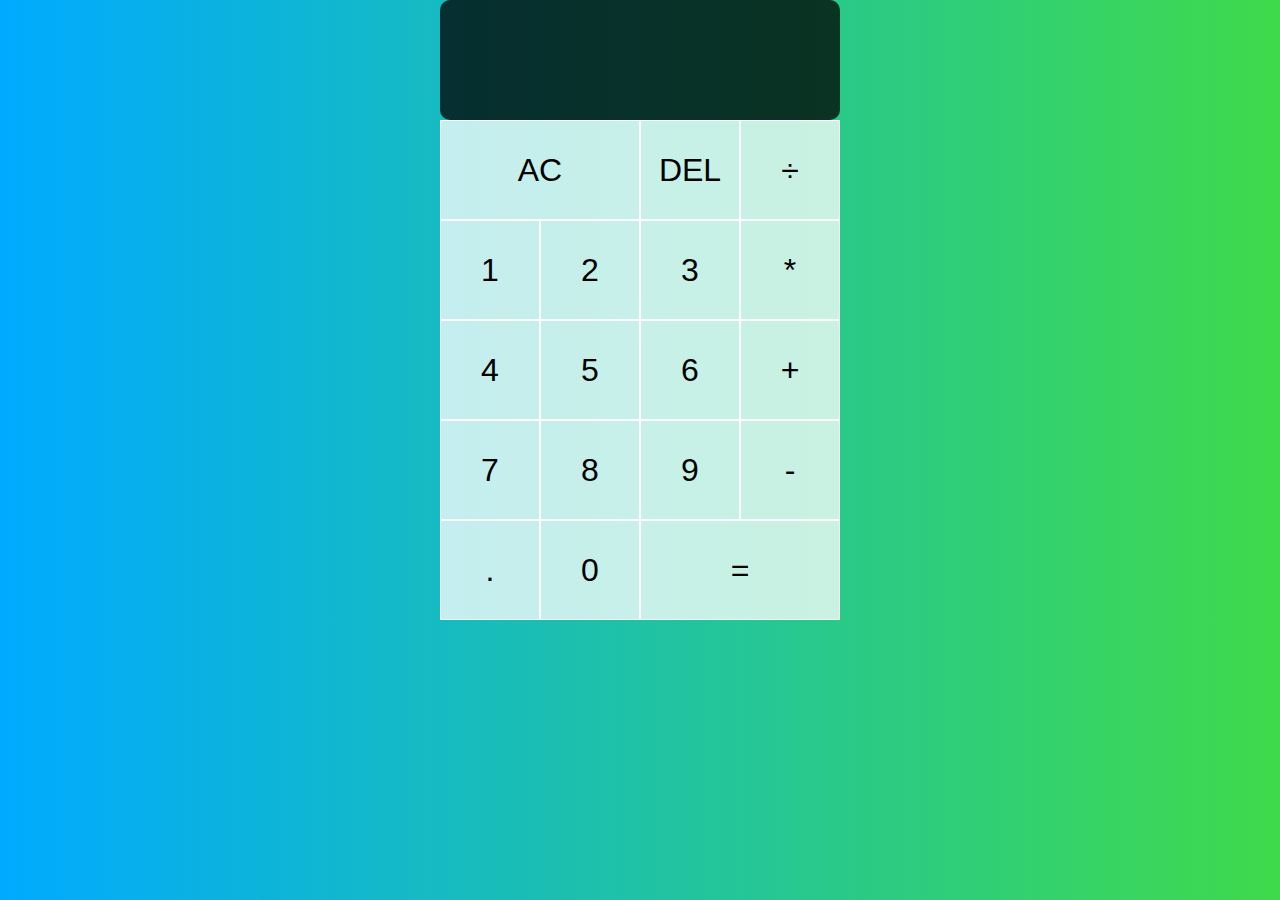
<file: java script calculator/index.html>
<!DOCTYPE html>
<html lang="en">
<head>
    <meta charset="UTF-8">
    <meta name="viewport" content="width=device-width, initial-scale=1.0">
    <title>Calculator</title>
    <link href="styles.css" rel="stylesheet">
    <script src="script.js" defer></script>
</head>
<body>
    <div class="calculator-grid"> 
        <div class="output">
            <div data-previous-operand class="previous-operand"></div>
            <div data-current-operand class="current-operand"></div>
        </div>
        <button data-all-clear class="span-two">AC</button>
        <button data-delete>DEL</button>
        <button data-operation>÷</button>
        <button data-number>1</button>
        <button data-number>2</button>
        <button data-number>3</button>
        <button data-operation>*</button>
        <button data-number>4</button>
        <button data-number>5</button>
        <button data-number>6</button>
        <button data-operation>+</button>
        <button data-number>7</button>
        <button data-number>8</button>
        <button data-number>9</button>
        <button data-operation>-</button>
        <button data-number>.</button>
        <button data-number>0</button>
        <button data-equals class="span-two">=</button>

    </div>
    
</body>
</html>
</file>
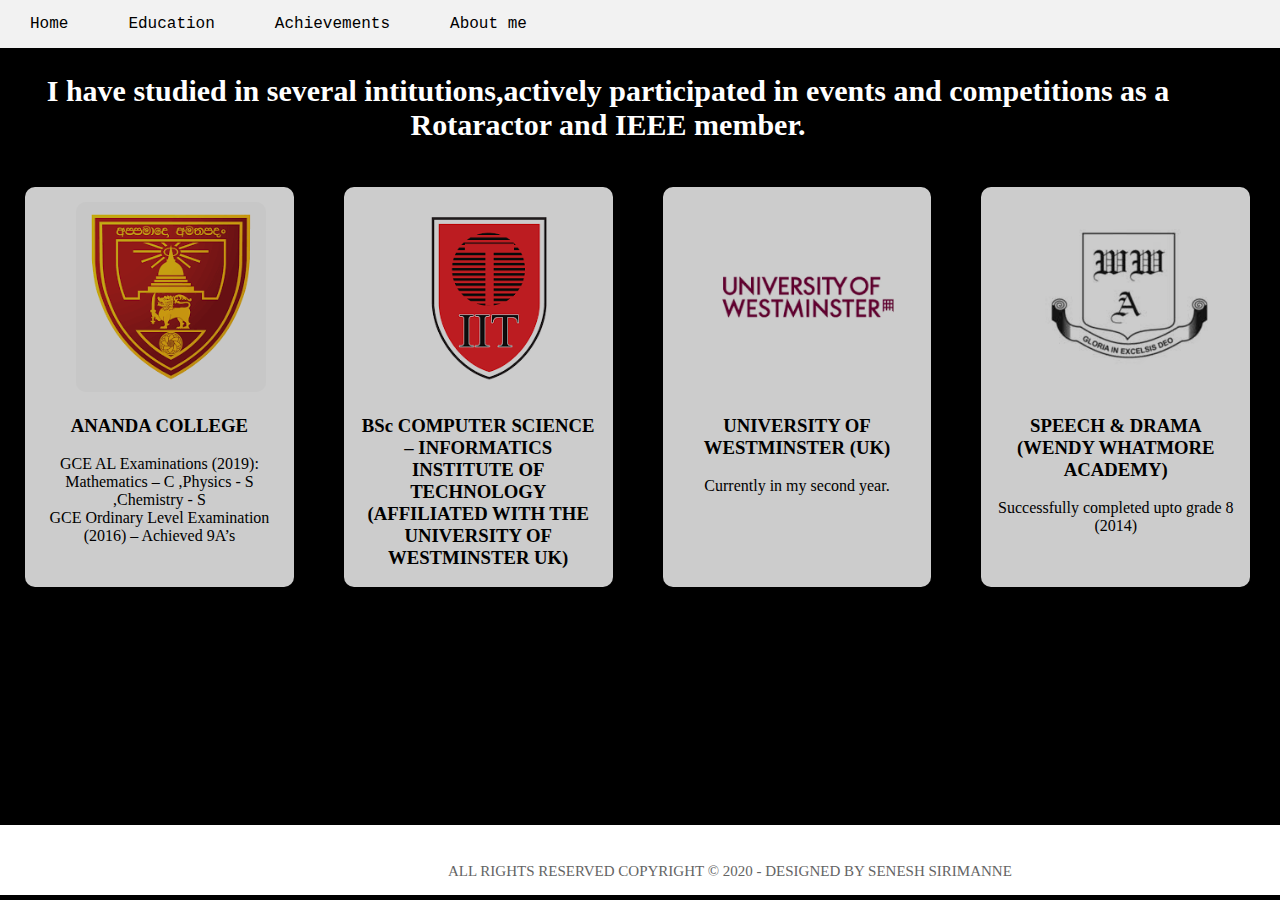
<file: about me webpage/education.html>
<!DOCTYPE html>
<html>
    <head>
        <title>Education</title>
	<style>
body{
	padding: 0;
	margin : 0px;
	background-color: black;
}	
ul {
    list-style-type: none;
	margin: 0;
	padding: 0;
	overflow: hidden;
	background-color: transparent; 

}

li {
   float: left;
   background-color: transparent;
}

li a {
   display: block;
   color:black;
   text-align: center;
   padding: 15px 30px;
   text-decoration: none;
   font-family: "Courier New", Courier, monospace;
   border-radius: 15px;
   background-color: transparent;
}

li a:hover:not(.active) {
  background-color: #E5E5E5;
}
.active {
  background-color: #646464;
  color:white;
} 
#nav {
	position:fixed;
	top:0;
	right:0;
	background-color:white;
	opacity:0.95;
	width:100%;
	
} 
.footerdiv{
    width:100%;
	height:70px;
	background-color:white;
    font-size:36px;
	position:absolute;
	bottom:5px;
}
h1 {
	text-align: center;
    font-size:30px;
	color:white;
	position:absolute;
	right:5%;
	
}
* {
    box-sizing: border-box;
}
.box{
    float: left;
	height:400px;
    width: 21%;
    padding: 15px;
	margin: 25px;
    background-color: white;
	border-radius:10px;
	opacity:0.80;
    
}
.container:after {
	content: "";
    display: table;
    clear: both;
}

	
    </style>	
    </head>
    <body>
		<div id="nav">
			<ul>
				<li><a href="index.html">Home</a></li>
				<li><a href="education.html">Education</a></li>
				<li><a href="achievements.html">Achievements</a></li>
				<li><a href="aboutme.html">About me</a></li>
			</ul>
		</div>
		<br><br><br>
		<h1>I have studied in several intitutions,actively participated in events and competitions as a Rotaractor and IEEE member.</h1>
		<br><br><br><br><br><br>
		<div class="container">
			<div class="box">
				<img src="images/scl1.png" alt="logo" style="width:190px;height:auto;border-radius:10px;margin-left:15%;">
				<div class="boxinside" style="text-align:center; ">
					<h3>ANANDA COLLEGE</h3>
						<p>GCE AL Examinations (2019): Mathematics – C ,Physics - S ,Chemistry - S
						   <br>GCE Ordinary Level Examination (2016) – Achieved 9A’s</p>
					
				</div>
			</div>
			<div class="box">
					<img src="images/scl2.png" alt="logo" style="width:190px;height:auto;border-radius:10px;margin-left:15%;">
					<div class="boxinside" style="text-align:center; ">
					<h3>BSc COMPUTER SCIENCE – INFORMATICS INSTITUTE OF TECHNOLOGY (AFFILIATED WITH THE UNIVERSITY OF WESTMINSTER UK)</h3>
						<p>Currently in my second year. </p>
					
				</div>
			</div>
            <div class="box">
					<img src="images/scl3.png" alt="logo" style="width:190px;height:auto;border-radius:10px;margin-left:15%;">
					<div class="boxinside" style="text-align:center; ">
					<h3>UNIVERSITY OF WESTMINSTER (UK) </h3>
						<p>Currently in my second year. </p>
					
				</div>
			</div>
            <div class="box">
					<img src="images/scl4.jpg" alt="logo" style="width:190px;height:auto;border-radius:10px;margin-left:15%;">
					<div class="boxinside" style="text-align:center; ">
					<h3>SPEECH & DRAMA (WENDY WHATMORE ACADEMY)</h3>
						<p>Successfully completed upto grade 8 (2014)
					
				</div>
			</div>			
		</div>
		
		<div class="footerdiv" >
		<footer>
		<p style="font-size:15px;color : #646464; position:absolute;bottom:0;left:35%;">ALL RIGHTS RESERVED COPYRIGHT © 2020 - DESIGNED BY SENESH SIRIMANNE</p>
		</footer>
		</div>
    </body>
</html>
</file>
<file: java script calculator/styles.css>
*,*::before,*::after{
  box-sizing: border-box;  
  font-family: 'Lucida Sans', 'Lucida Sans Regular', 'Lucida Grande', 'Lucida Sans Unicode', Geneva, Verdana, sans-serif;
  font-weight: normal;
}

body{
    padding: 0;
    margin: 0;
    background: linear-gradient(to right, #00aaff, rgb(63, 218, 75));
}

.calculator-grid{
    display: grid;
    justify-content: center;
    align-content: center;
    min-height: 100hv;
    grid-template-columns: repeat(4, 100px);
    grid-template-rows: minmax(120px, auto) repeat(5 ,100px);


}

.calculator-grid > button{
    cursor: pointer;
    font-size: 2rem;
    border: 1px solid white;
    outline: none;
    background-color: rgba(255, 255, 255, .75);
    text-shadow: 5px, silver;
}

.calculator-grid > button:hover{
    background-color: rgba(255, 255, 255, .90);
}

.span-two{
    grid-column: span 2;
}

.output{
    grid-column: 1/-1;
    background-color: rgba(0, 0, 0, .75);
    display: flex;
    align-items: flex-end;
    justify-content: space-between;
    flex-direction: column;
    padding: 10px;
    word-wrap: break-word;
    word-break: break-all;;
    border-radius: 10px;
}
.output .previous-operand {
    color: rgba(255, 255, 255, .75);
    font-size: 1.5rem;

}

.output .current-operand {
    color: white;
    font-size: 1rem;

}
</file>
